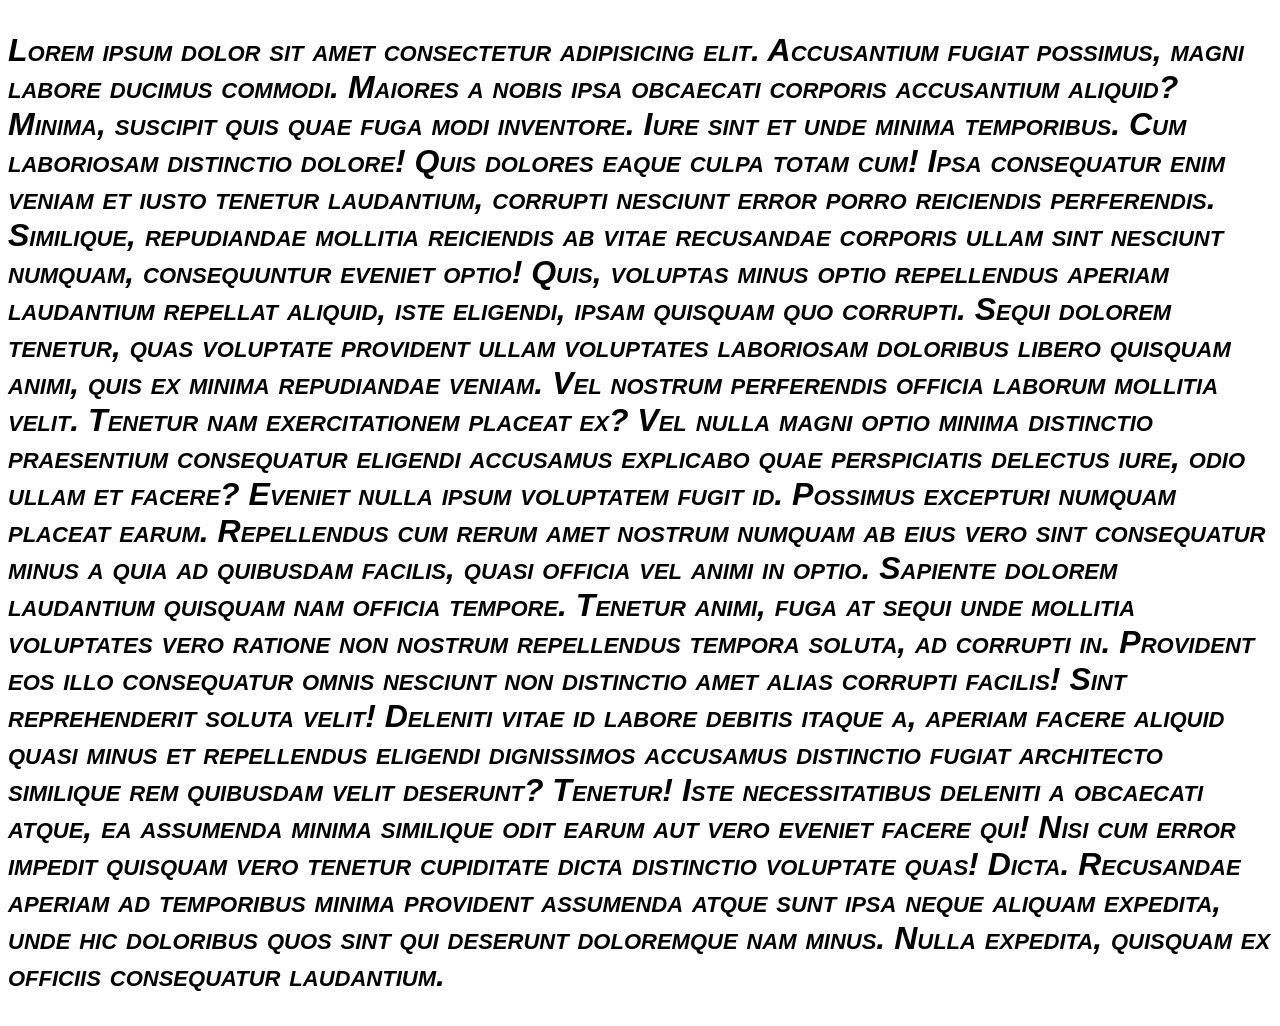
<file: css/text/index.html>
<!DOCTYPE html>
<html lang="en">
<head>
    <meta charset="UTF-8">
    <meta name="viewport" content="width=device-width, initial-scale=1.0">
    <title>Learn text-decoration</title>
    <style>
        p {
            /* Property font | bentuk huruf */
            font-family: Arial, Helvetica, sans-serif; /* Jenis huruf */
            font-size: 2rem; /* Ukuran huruf*/
            font-weight: 600; /* ketebalan */
            font-style: italic; /*  untuk memiringkan text */
            font-variant: small-caps; /* untuk membuat semua text Kapital */
            /* font-stretch: condensed; Lebar huruf. deprecated! */
            /* font: italic bold 16px/1.5 Arial; shorthand gabungan 
             * format: [font-style] [font-variant] [font-weight] [font-size]/[line-height] [font-family];
            */

            /* Warna dan tampilan dasar */
            /* color: blue; warna teks */
            /* text-align: center; perataan huruf secara horizontal */
            /* text-align-last: center; perataan baris terakhir khusus saat text-align: justify */
            /* direction: ltr; /* arah texts  */
            /* vertical-align: top; perataan teks secara vertikel */

            /* dekorasi text */
            /* text-decoration: dashed; untuk memberikan garis underline/line-through/overline/none */
            /* text-decoration-color: blue; warna garis dekorasi */
            /* text-decoration-style: solid; bentuk garis */
            /* text-decoration-thickness ketebalan garis */
            /* text-transform kapitalisasi tampilan */
        }
    </style>
</head>
<body>
    <p>Lorem ipsum dolor sit amet consectetur adipisicing elit. Accusantium fugiat possimus, magni labore ducimus commodi. Maiores a nobis ipsa obcaecati corporis accusantium aliquid? Minima, suscipit quis quae fuga modi inventore.
    Iure sint et unde minima temporibus. Cum laboriosam distinctio dolore! Quis dolores eaque culpa totam cum! Ipsa consequatur enim veniam et iusto tenetur laudantium, corrupti nesciunt error porro reiciendis perferendis.
    Similique, repudiandae mollitia reiciendis ab vitae recusandae corporis ullam sint nesciunt numquam, consequuntur eveniet optio! Quis, voluptas minus optio repellendus aperiam laudantium repellat aliquid, iste eligendi, ipsam quisquam quo corrupti.
    Sequi dolorem tenetur, quas voluptate provident ullam voluptates laboriosam doloribus libero quisquam animi, quis ex minima repudiandae veniam. Vel nostrum perferendis officia laborum mollitia velit. Tenetur nam exercitationem placeat ex?
    Vel nulla magni optio minima distinctio praesentium consequatur eligendi accusamus explicabo quae perspiciatis delectus iure, odio ullam et facere? Eveniet nulla ipsum voluptatem fugit id. Possimus excepturi numquam placeat earum.
    Repellendus cum rerum amet nostrum numquam ab eius vero sint consequatur minus a quia ad quibusdam facilis, quasi officia vel animi in optio. Sapiente dolorem laudantium quisquam nam officia tempore.
    Tenetur animi, fuga at sequi unde mollitia voluptates vero ratione non nostrum repellendus tempora soluta, ad corrupti in. Provident eos illo consequatur omnis nesciunt non distinctio amet alias corrupti facilis!
    Sint reprehenderit soluta velit! Deleniti vitae id labore debitis itaque a, aperiam facere aliquid quasi minus et repellendus eligendi dignissimos accusamus distinctio fugiat architecto similique rem quibusdam velit deserunt? Tenetur!
    Iste necessitatibus deleniti a obcaecati atque, ea assumenda minima similique odit earum aut vero eveniet facere qui! Nisi cum error impedit quisquam vero tenetur cupiditate dicta distinctio voluptate quas! Dicta.
    Recusandae aperiam ad temporibus minima provident assumenda atque sunt ipsa neque aliquam expedita, unde hic doloribus quos sint qui deserunt doloremque nam minus. Nulla expedita, quisquam ex officiis consequatur laudantium.</p>
</body>
</html>
</file>
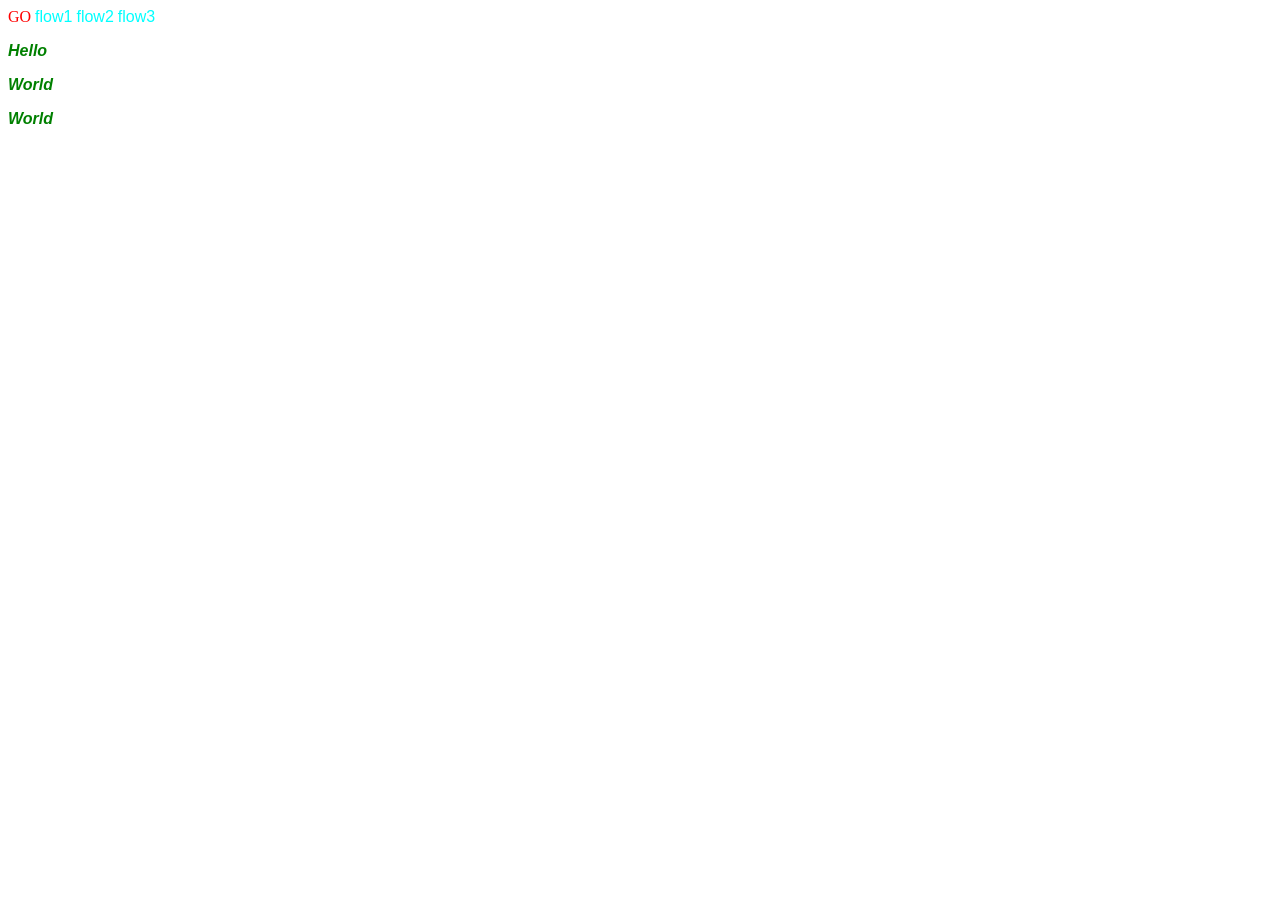
<file: css/selector/atribute.html>
<!DOCTYPE html>
<html lang="en">
<head>
    <meta charset="UTF-8">
    <meta name="viewport" content="width=device-width, initial-scale=1.0">
    <title>atribute-selector</title>
    <style>
        /* Mengambil element berdasarkan atribute */
        a[href="#"] {
            color: red;
            text-decoration: none;
        }

        /* Mengambil semua value atribute yang berisi flow, yang di pisahkan spasi tidak berlaku jika -> flow-new flow_new */
        a[href~="flow"] {
            color: cyan;
            text-decoration: none;
            font-family: Arial, Helvetica, sans-serif;
        }

        /* Mengambil semua atribute yang di mulai dengan value text walupun di pisahkan oleh tanda hubung (-),tidak berlaku untuk spasi, tanda hubung (_),dan juga tidak berlaku jika valuenya tidak di awali spesifik value pada selector atribute pada contoh kasus di bawah dengan value text. */
        p[class|="text"] {
            color: green;
            font-family: Arial, Helvetica, sans-serif;
        }

        /* Mengambil semua atribute yang di mulai dengan spesifik value, hanya berlaku untuk value yang huruf awalnya sama di setiap atribute*/
        p[class^="te"] {
            font-weight: bold;
            
        }

        /* Kebalikan dari ^ yang mengambil nilai awal yang sama untuk $ mengambil nilai akhir yang sama*/
        p[class$="soup"] {
            color: red;
        }

        /*Mengambil semua atribute yang berisi nilai spesifisk tidak peduli posisi awal dan akhir yang penting valuenya ada persis di setiap atribute*/
        p[class*="up"] {
            font-family: Arial, Helvetica, sans-serif;
            color: green;
            font-style: italic;
        }
    </style>
</head>
<body>
    <a href="#">GO</a>   
    <a href="flow">flow1</a> 
    <a href="flow summer">flow2</a> 
    <a href="flow new">flow3</a> 
    <p class="textsoup">Hello</p>
    <p class="text-second-soup">World</p>
    <p class="test-soup">World</p>
</body>
</html>
</file>
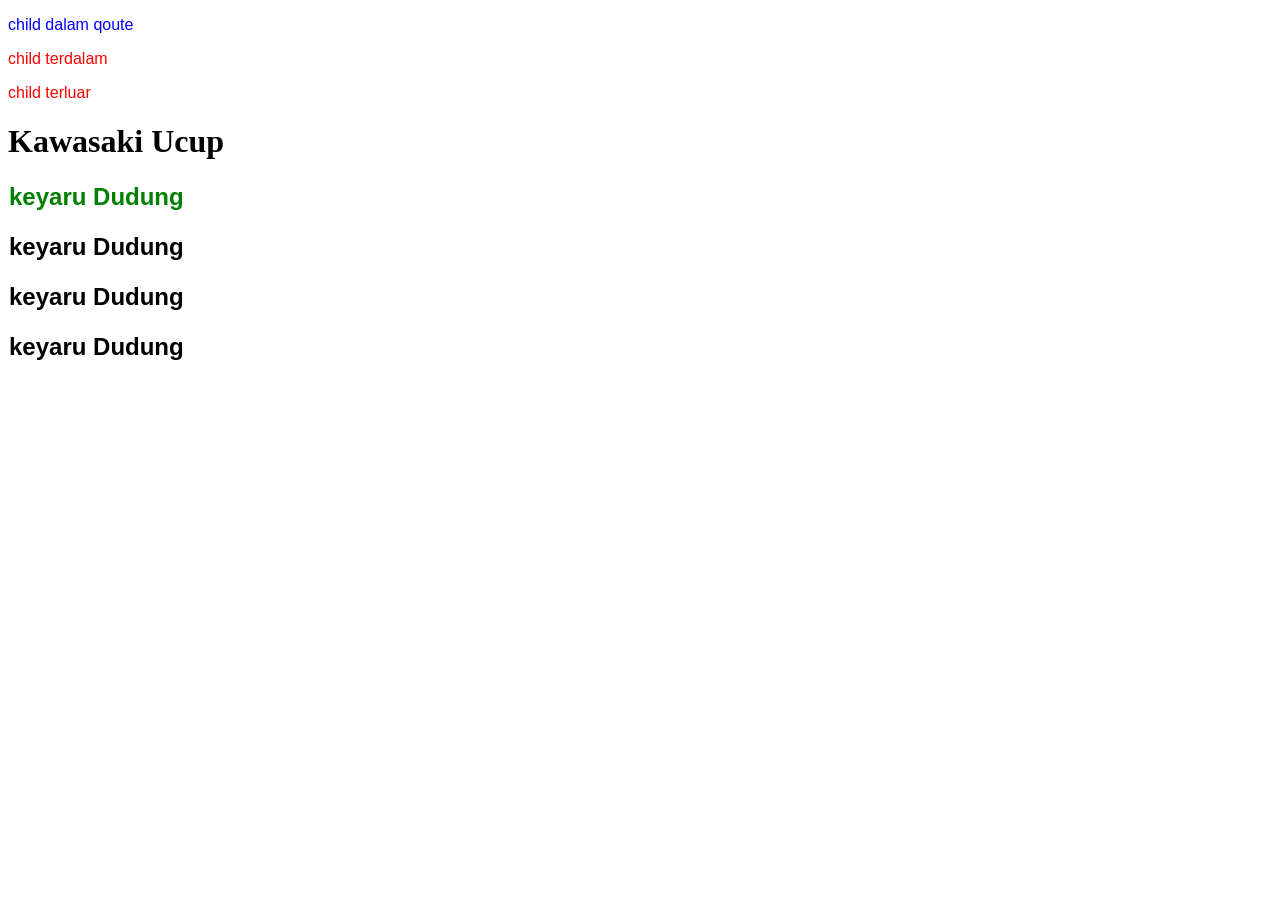
<file: css/selector/combinator.html>
<!DOCTYPE html>
<html lang="en">
<head>
    <meta charset="UTF-8">
    <meta name="viewport" content="width=device-width, initial-scale=1.0">
    <title>Combinator selector</title>
    <style>
        /* 
        * Decendant selector 
          Mengambil semua element children walau sedalam apapun children dan di bungkus element apapun asalkan merupakan turunan dari parent elementnya 
        */
        .main p {
            color: red;
            font-family: Arial, Helvetica, sans-serif;
        }
        /*
        * Child combinator
          Mengambil element anak yang merupakan turunan lansung dari parentnya 
        */
        .main > qoute > p {
            color: blue !important;

        }
        /* Next Sibling Combinator
        Mengambil element setelah spesifik element yang berada di parent yang sama 
        */
        h1 + h2 {
            color: green;
        }

        /*Subsequent-sibling Combinator
          Mengambil semua element saudara dari parent yang sama
        */
        h1 ~ h2 {
            font-family: Arial, Helvetica, sans-serif;
            padding: 1px;
        }
    </style>
</head>
<body>
    <div class="main">
        <qoute>
            <p>child dalam qoute</p>
            <a>
                <p>child terdalam</p>
            </a>
        </qoute>
        <p>child terluar</p>
    </div>

    <div class="parent">
        <h1>Kawasaki Ucup</h1>
        <h2>keyaru Dudung</h2>
        <h2>keyaru Dudung</h2>
        <h2>keyaru Dudung</h2>
        <h2>keyaru Dudung</h2>
    </div>

</body>
</html>
</file>
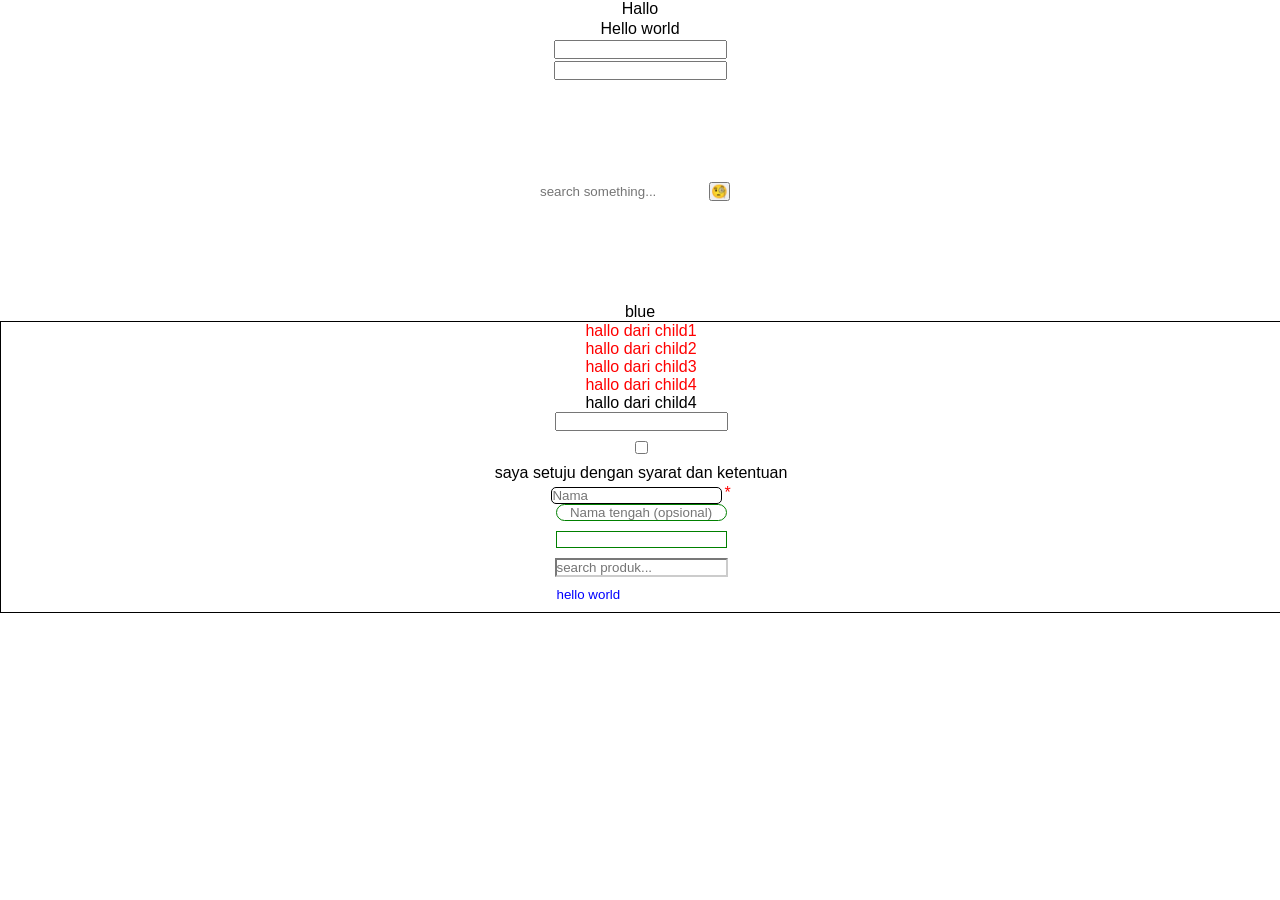
<file: css/selector/pseudo.html>
<!DOCTYPE html>
<html lang="en">
<head>
    <meta charset="UTF-8">
    <meta name="viewport" content="width=device-width, initial-scale=1.0">
    <title>Belajar pseudo-elements</title>
    <style>
        :root {
            --primary: #efefef;
        }
        * {
            font-family: Arial, Helvetica, sans-serif;
            margin: 0;
            padding: 0;
        }
        #container {
            width: 100vw;
            display: flex;
            flex-direction: column;
            align-items: center;
            gap: 2px;
        }
        .hovers {
            text-align: center;
        }
        .hovers:hover {
            color: red;
            background-color: brown;
        }

        .active:active {
            /* color: blue; */
            background-color: cyan;
        }

        .focus:focus {
            border: red solid 1px;
            border-radius: 10px;
            outline: none;
        }

        .search-box {
            margin: 100px;
            width: 200px;
            display: flex;
        }

        .search-box:focus-within {
            /* border-color: dodgerblue; */
            border: 1px solid;
        }

        .search-box > input {
            outline: none;
            border: none;

        }

        #container-2 {
            width: 100vw;
            display: flex;
            flex-direction: column;
            align-items: center;
            border: 1px solid;
        }

        /* mengambil child element pertama */
        /* #container-2 p:first-child {
            color: red;
        } */

        /* mengambil child element terakhir */
        /* #container-2 p:last-child {
            color: green;
        } */

        /* Menargetkan elemen yang menjadi anak satu-satunya pada parentnya */
        #container-2 p:only-child {
            color: blue;
        }

        /* Menargetkan tag berdasarkan type yang hanya ada satu-satunya di parentnya  */
        /* #container-2 span:only-of-type {
            color: blue;
        } */
         /* selector element anak ke n (an + b)
         * a - kelipatan 
         * n - variabel yang otomatis diisi browser 0,1,2,3....
         * b - offset/pergeseran awal 
         * contoh 
         2n + 1 
         n =  0 -> 2(0) + 1 = 1;
         n = 1 -> 2(1) + 1 = 1; 
         */
        #container-2 p:nth-child(-n+4) {
            color: red;
        }

        /* Aktif ketika user checkbox sudah tercentang */
        input:checked {
            outline: 2px solid green;
        }
        /* Ketika checkbox di centang style label yang menjadi saudara input setelahnya */
        input:checked + label {
            color: green;
            font-weight: 500;
        }

        div.myform {
            display: flex;
            align-items: center;
            gap: 2px;
        }
        /* Aktif ketika input harus di isi. dengan menambahkan attr required pada tag input */
        input.required:required {
            outline: none;
            border: 1px solid black;
            margin-top: 5px;
            border-radius: 5px;
        }
        input.required:required + label::after {
            content: "*";
            color: red;
        }
        /* Aktif ketika input mode focus saat user mengklik input */
        input.required:focus {
            border:  2px red solid;
            border-radius: 5px;
        }

        /* Aktif untuk menstyle input yang di jadikan opsional */
        input.opsional:optional {
            border: 1px green solid;
            outline: none;
            border-radius: 10px;
            text-align: center;
            color: green;
        }
        /* aktif saat input valid sesuai patern */
        input.chk:valid {
            border: 1px solid green;
        }

        input.chk {
            outline: none;
            margin: 10px;
        }
        /* Aktif ketika input tidak invalid sesuai patern*/
        input.chk:invalid {
            border: 1px solid red;
        }

        /* input.srp::placeholder {
            font-style: italic;
            color:  green;
        } */

        /* aktif saat masih ada placeholder */
        input.srp:placeholder-shown {
            font-family: Arial, Helvetica, sans-serif;
            border-color: #ccc;
            outline: none;
        }
        /* aktif saat tidak ada placeholder|user mulai mengetik  */
        input.srp:not(:placeholder-shown) {
            font-family: serif;
            border-color: red;
            outline: none;
        }
        input:read-only {
            color: blue;
            outline: none;
            border: none;
            margin: 10px;
        }
    </style>
</head>
<body>
     <!-- pseudo class interaksi berdasarkan state -->
    <div id="container">
        <p class="hovers">Hallo</p>
        <p class="active">Hello world</p>
        <input  type="text" class="focus" />
        <input type="email" class="focus-visible">

        <div class="search-box">
            <input type="text" placeholder="search something... ">
            <button onclick="alert(`hello`)">🧐</button>
        </div>
        <p>blue</p>
    </div>

    <div id="container-2">
        <p>hallo dari child1</p>
        <!-- <span>hello dari span</span> -->
        <p>hallo dari child2</p>
        <p>hallo dari child3</p>
        <p>hallo dari child4</p>
        <p>hallo dari child4</p>
        <input id="inp" />
        <input type="checkbox"> 
        <label>saya setuju dengan syarat dan ketentuan</label>
        <div class="myform">
            <input type="text" class="required" required placeholder="Nama">
            <label for="required"></label>
        </div>
        <input type="text" class="opsional" placeholder="Nama tengah (opsional)"/>

        <input type="text" pattern="[0-5]{5}" class="chk" > 

        <input type="text" class="srp" placeholder="search produk..."/>

        <input type="text" readonly value="hello world">
    </div>

    <script>
        const inp = document.getElementById("inp")

        inp.disabled = false;
    </script>
</body>
</html>
</file>
